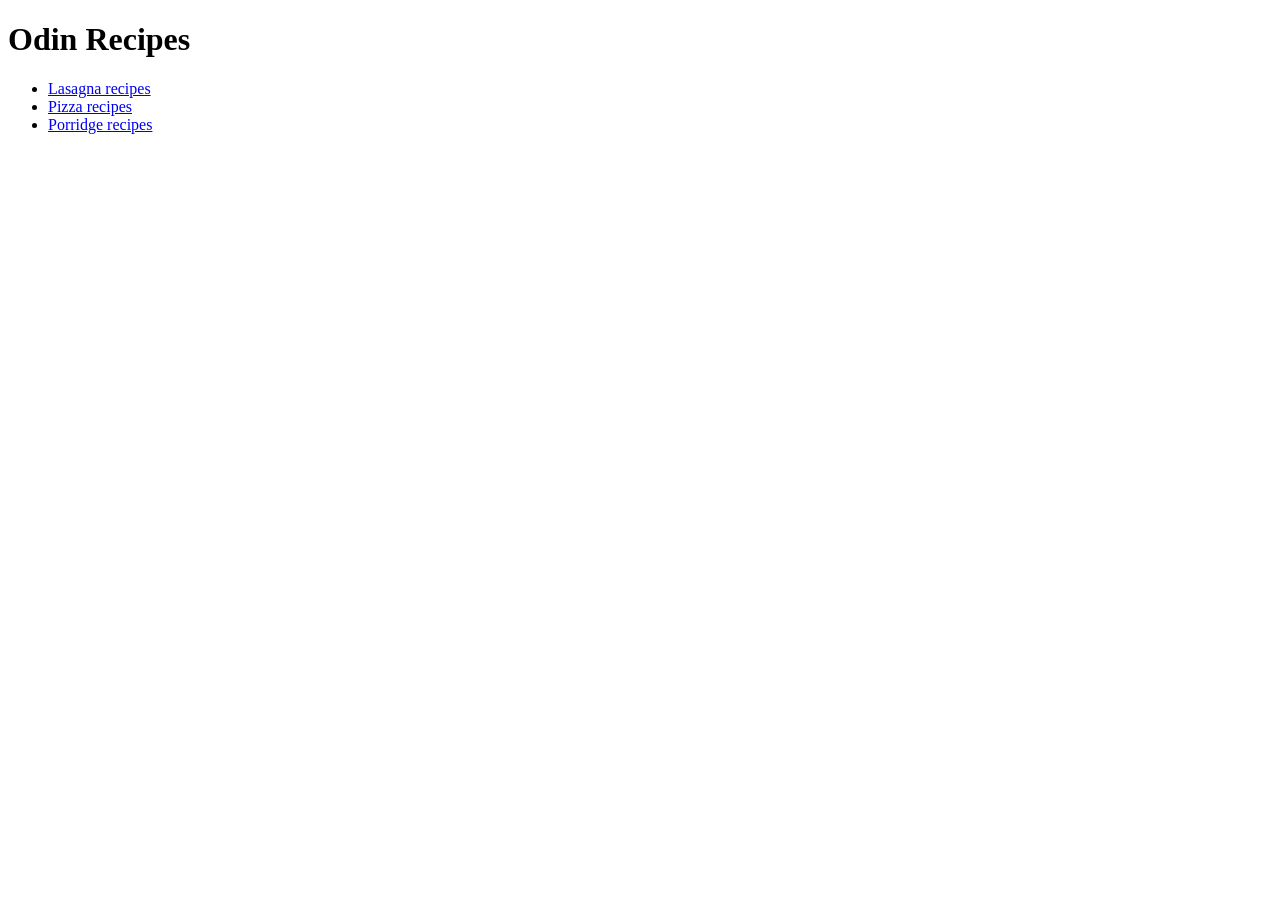
<file: index.html>
<!DOCTYPE html>
<html lang="en">
    <head>
        <meta charset="UTF-8">
        <title>Odin Recipes</title>
    </head>
    <body>
        <h1>Odin Recipes</h1>

        <ul>
            <li><a href="./recipes/lasagna.html">Lasagna recipes</a></li>
            <li><a href="./recipes/pizza.html">Pizza recipes</a></li>
            <li><a href="./recipes/porridge.html">Porridge recipes</a></li>
        </ul>

    </body>
</html>
</file>
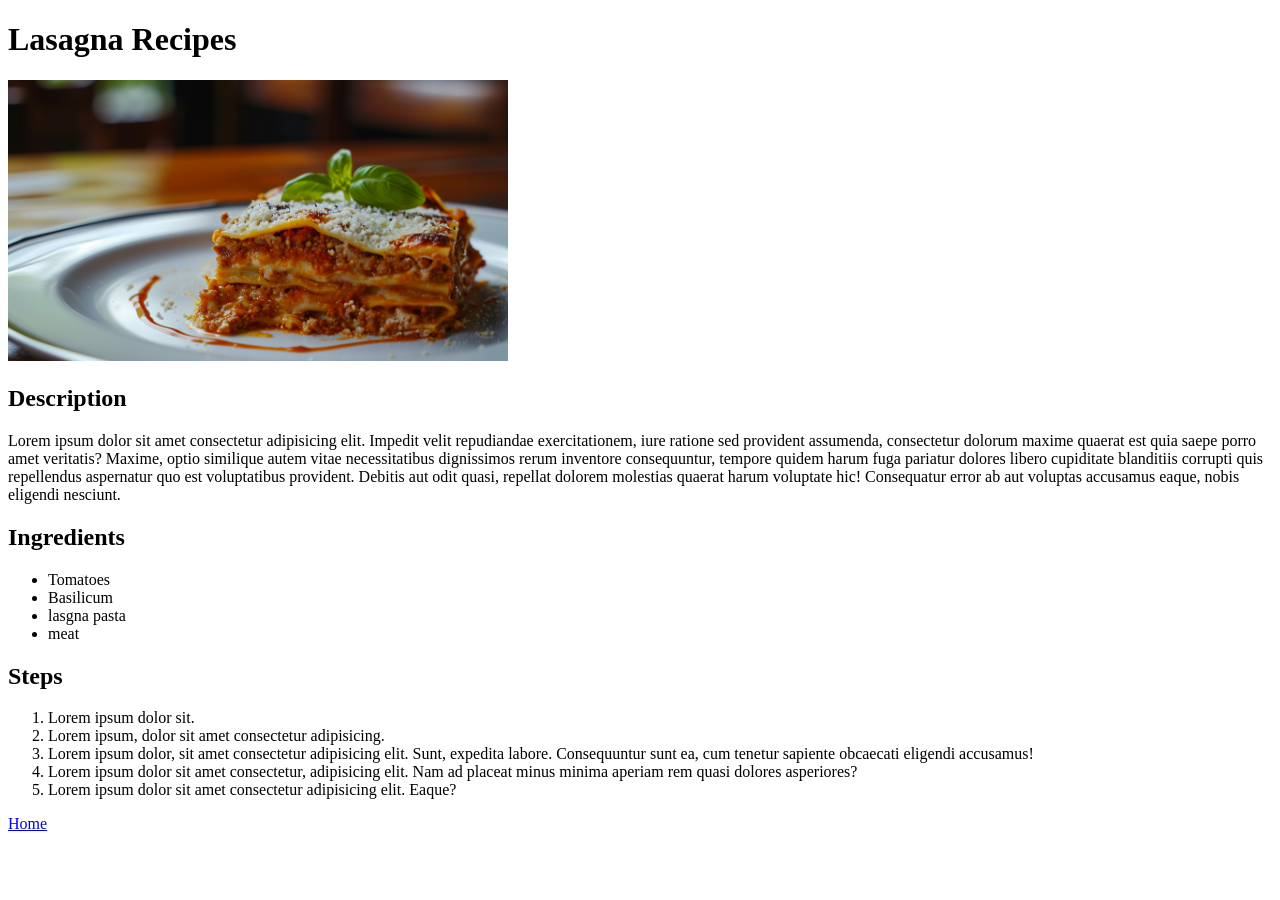
<file: recipes/lasagna.html>
<!DOCTYPE html>
<html lang="en">
<head>
    <meta charset="UTF-8">
    <title>lasagna-recipes</title>
</head>
<body>
    <h1>Lasagna Recipes</h1>
    <img src="../img/lasagna.jpg" alt="images of a good lasagna" width="500">

    <h2>Description</h2>
    <p>Lorem ipsum dolor sit amet consectetur adipisicing elit. Impedit velit repudiandae exercitationem, iure ratione sed provident assumenda, consectetur dolorum maxime quaerat est quia saepe porro amet veritatis? Maxime, optio similique autem vitae necessitatibus dignissimos rerum inventore consequuntur, tempore quidem harum fuga pariatur dolores libero cupiditate blanditiis corrupti quis repellendus aspernatur quo est voluptatibus provident. Debitis aut odit quasi, repellat dolorem molestias quaerat harum voluptate hic! Consequatur error ab aut voluptas accusamus eaque, nobis eligendi nesciunt.</p>

    <h2>Ingredients</h2>
    <ul>
        <li>Tomatoes</li>
        <li>Basilicum</li>
        <li>lasgna pasta</li>
        <li>meat</li>
    </ul>

    <h2>Steps</h2>
    <ol>
        <li>Lorem ipsum dolor sit.</li>
        <li>Lorem ipsum, dolor sit amet consectetur adipisicing.</li>
        <li>Lorem ipsum dolor, sit amet consectetur adipisicing elit. Sunt, expedita labore. Consequuntur sunt ea, cum tenetur sapiente obcaecati eligendi accusamus!</li>
        <li>Lorem ipsum dolor sit amet consectetur, adipisicing elit. Nam ad placeat minus minima aperiam rem quasi dolores asperiores?</li>
        <li>Lorem ipsum dolor sit amet consectetur adipisicing elit. Eaque?</li>
    </ol>
    <a href="../index.html">Home</a>
</body>
</html>
</file>
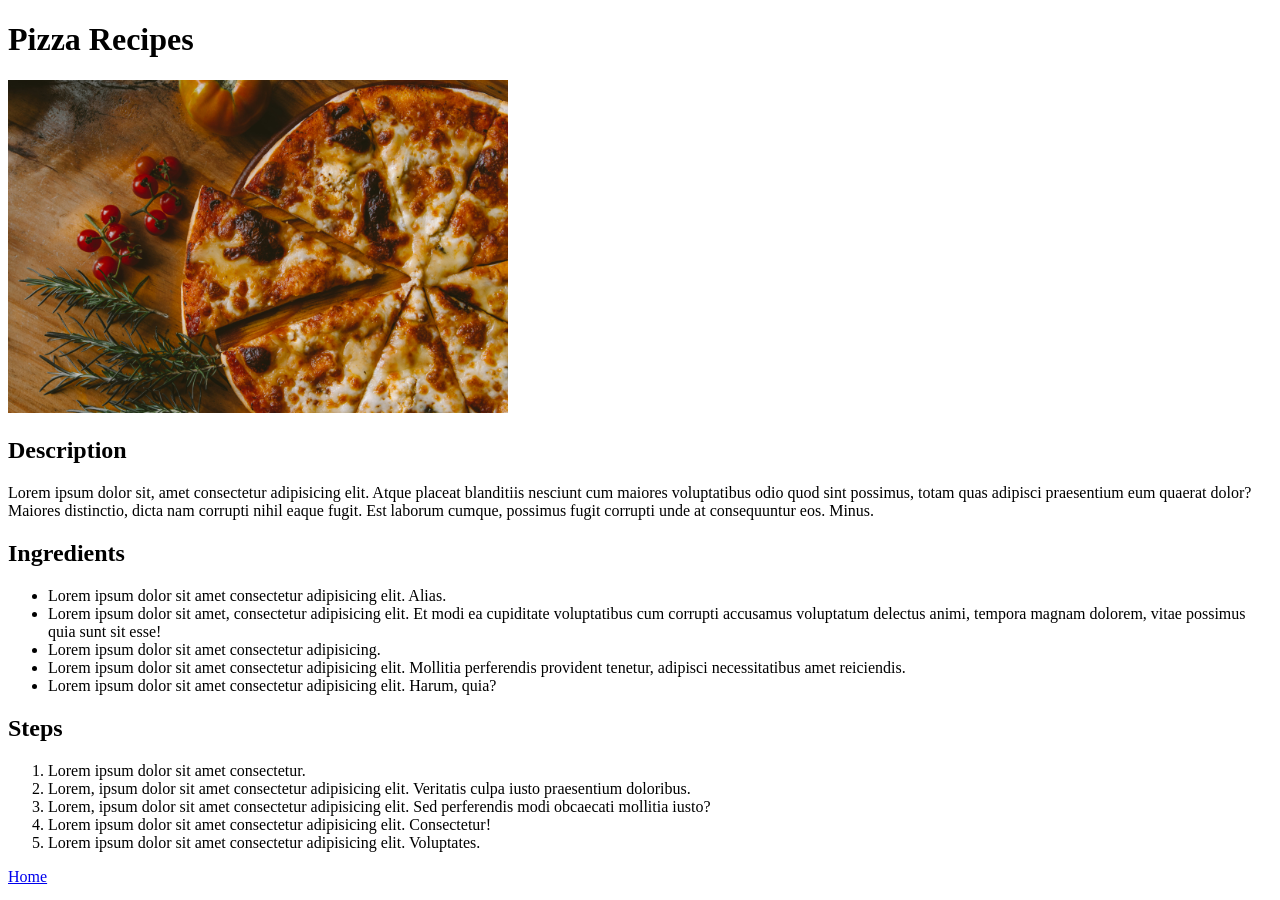
<file: recipes/pizza.html>
<!DOCTYPE html>
<html lang="en">
    <head>
        <meta charset="UTF-8">
        <title>pizza-recipes</title>
    </head>
    <body>
        <h1>Pizza Recipes</h1>

        <img src="../img/pizza.jpg" alt="image of a good pizza" width="500">

        <h2>Description</h2>
        <p>Lorem ipsum dolor sit, amet consectetur adipisicing elit. Atque placeat blanditiis nesciunt cum maiores voluptatibus odio quod sint possimus, totam quas adipisci praesentium eum quaerat dolor? Maiores distinctio, dicta nam corrupti nihil eaque fugit. Est laborum cumque, possimus fugit corrupti unde at consequuntur eos. Minus.</p>

        <h2>Ingredients</h2>
        <ul>
            <li>Lorem ipsum dolor sit amet consectetur adipisicing elit. Alias.</li>
            <li>Lorem ipsum dolor sit amet, consectetur adipisicing elit. Et modi ea cupiditate voluptatibus cum corrupti accusamus voluptatum delectus animi, tempora magnam dolorem, vitae possimus quia sunt sit esse!</li>
            <li>Lorem ipsum dolor sit amet consectetur adipisicing.</li>
            <li>Lorem ipsum dolor sit amet consectetur adipisicing elit. Mollitia perferendis provident tenetur, adipisci necessitatibus amet reiciendis.</li>
            <li>Lorem ipsum dolor sit amet consectetur adipisicing elit. Harum, quia?</li>
        </ul>

        <h2>Steps</h2>
        <ol>
            <li>Lorem ipsum dolor sit amet consectetur.</li>
            <li>Lorem, ipsum dolor sit amet consectetur adipisicing elit. Veritatis culpa iusto praesentium doloribus.</li>
            <li>Lorem, ipsum dolor sit amet consectetur adipisicing elit. Sed perferendis modi obcaecati mollitia iusto?</li>
            <li>Lorem ipsum dolor sit amet consectetur adipisicing elit. Consectetur!</li>
            <li>Lorem ipsum dolor sit amet consectetur adipisicing elit. Voluptates.</li>
        </ol>

        <a href="../index.html">Home</a>
    </body>
</html>
</file>
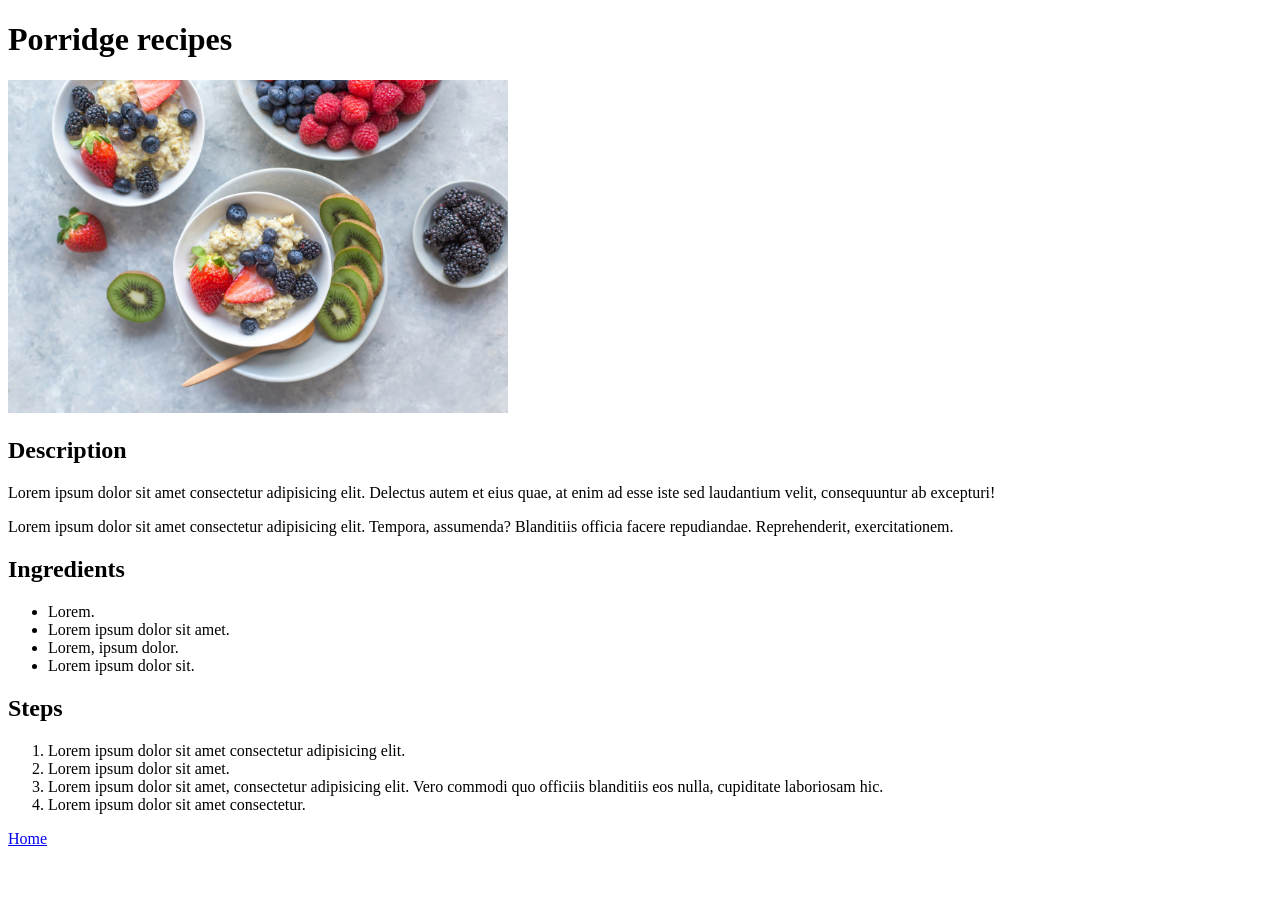
<file: recipes/porridge.html>
<!DOCTYPE html>
<html lang="en">
<head>
    <meta charset="UTF-8">
    <title>porridge-recipes</title>
</head>
<body>

    <h1>Porridge recipes</h1>
    
    <img src="../img/porridge.jpg" alt="image of a good porridge" width="500">

    <h2>Description</h2>
    <p>Lorem ipsum dolor sit amet consectetur adipisicing elit. Delectus autem et eius quae, at enim ad esse iste sed laudantium velit, consequuntur ab excepturi!</p>
    <p>Lorem ipsum dolor sit amet consectetur adipisicing elit. Tempora, assumenda? Blanditiis officia facere repudiandae. Reprehenderit, exercitationem.</p>

    <h2>Ingredients</h2>
    <ul>
        <li>Lorem.</li>
        <li>Lorem ipsum dolor sit amet.</li>
        <li>Lorem, ipsum dolor.</li>
        <li>Lorem ipsum dolor sit.</li>
    </ul>

    <h2>Steps</h2>
    <ol>
        <li>Lorem ipsum dolor sit amet consectetur adipisicing elit.</li>
        <li>Lorem ipsum dolor sit amet.</li>
        <li>Lorem ipsum dolor sit amet, consectetur adipisicing elit. Vero commodi quo officiis blanditiis eos nulla, cupiditate laboriosam hic.</li>
        <li>Lorem ipsum dolor sit amet consectetur.</li>
    </ol>

    <a href="../index.html">Home</a>
</body>
</html>
</file>
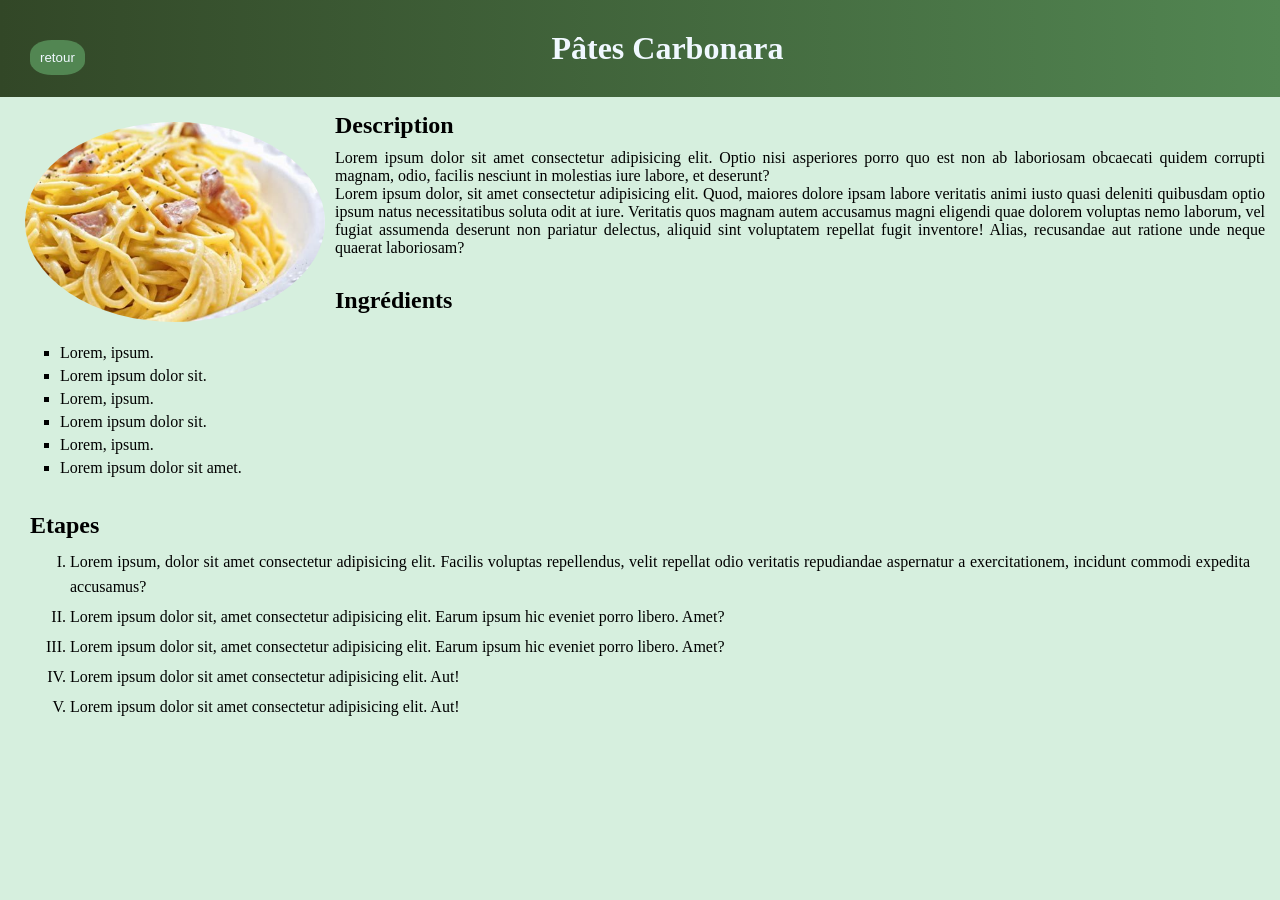
<file: recipes/pâte_carbonara.html>
<!DOCTYPE html>
<html lang="en">
<head>
    <meta charset="UTF-8">
    <meta http-equiv="X-UA-Compatible" content="IE=edge">
    <meta name="viewport" content="width=device-width, initial-scale=1.0">
    <title>Document</title>
    <link rel="stylesheet" href="../style.css">
</head>
<body>
    <div class="header">
        <button><a href="../index.html">retour</a></button>
        <h1>Pâtes Carbonara</h1>
    </div>
    <div class="description">
        <img src="../images/carbonara.jpg" alt="Pâtes carbonara" id="pâtes-img">
        <h2 >Description</h2>
        <p>Lorem ipsum dolor sit amet consectetur adipisicing elit. Optio nisi asperiores porro quo est non ab laboriosam obcaecati quidem corrupti magnam, odio, facilis nesciunt in molestias iure labore, et deserunt?</p>
        <p>Lorem ipsum dolor, sit amet consectetur adipisicing elit. Quod, maiores dolore ipsam labore veritatis animi iusto quasi deleniti quibusdam optio ipsum natus necessitatibus soluta odit at iure. Veritatis quos magnam autem accusamus magni eligendi quae dolorem voluptas nemo laborum, vel fugiat assumenda deserunt non pariatur delectus, aliquid sint voluptatem repellat fugit inventore! Alias, recusandae aut ratione unde neque quaerat laboriosam?</p>
    </div>
    <div class="ingrédients">
        <h2>Ingrédients</h2>
        <ul>
            <li>Lorem, ipsum.</li>
            <li>Lorem ipsum dolor sit.</li>
            <li>Lorem, ipsum.</li>
            <li>Lorem ipsum dolor sit.</li>
            <li>Lorem, ipsum.</li>
            <li>Lorem ipsum dolor sit amet.</li>
        </ul>
    </div>
    <div class="etapes">
        <h2>Etapes</h2>
        <ol>
            <li>Lorem ipsum, dolor sit amet consectetur adipisicing elit. Facilis voluptas repellendus, velit repellat odio veritatis repudiandae aspernatur a exercitationem, incidunt commodi expedita accusamus?</li>
            <li>Lorem ipsum dolor sit, amet consectetur adipisicing elit. Earum ipsum hic eveniet porro libero. Amet?</li>
            <li>Lorem ipsum dolor sit, amet consectetur adipisicing elit. Earum ipsum hic eveniet porro libero. Amet?</li>
            <li>Lorem ipsum dolor sit amet consectetur adipisicing elit. Aut!</li>
            <li>Lorem ipsum dolor sit amet consectetur adipisicing elit. Aut!</li>
        </ol>
    </div>
</body>
</html>
</file>
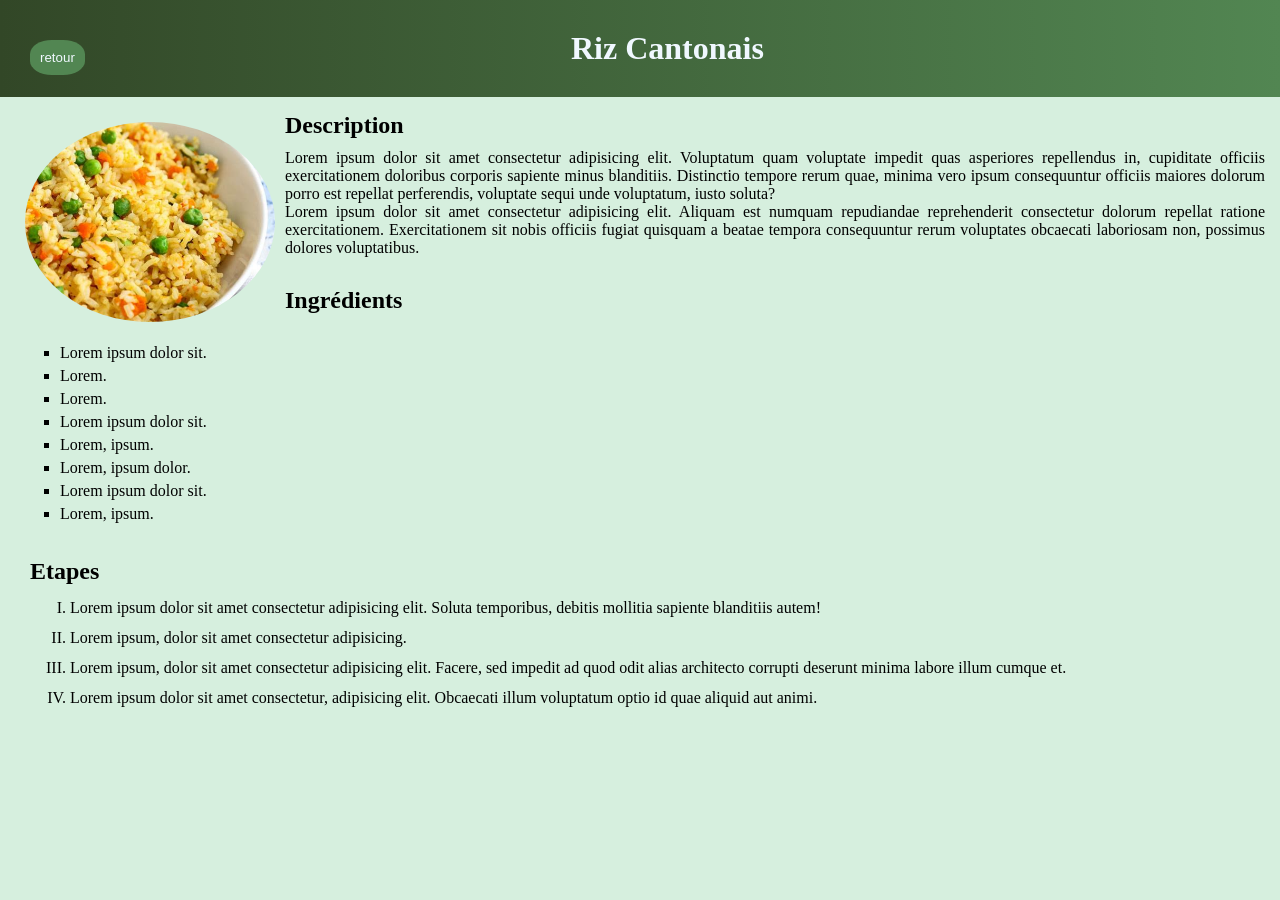
<file: recipes/riz_cantonais.html>
<!DOCTYPE html>
<html lang="en">
<head>
    <meta charset="UTF-8">
    <meta http-equiv="X-UA-Compatible" content="IE=edge">
    <meta name="viewport" content="width=device-width, initial-scale=1.0">
    <title>Document</title>
    <link rel="stylesheet" href="../style.css">
</head>
<body>
    <div class="header">
        <button><a href="../index.html">retour</a></button>
        <h1>Riz Cantonais</h1>
    </div>
    <div class="description">
        <img src="../images/riz_cantonais.jpg" alt="Riz Cantonais" id="riz-img">
        <h2 >Description</h2>
        <p>Lorem ipsum dolor sit amet consectetur adipisicing elit. Voluptatum quam voluptate impedit quas asperiores repellendus in, cupiditate officiis exercitationem doloribus corporis sapiente minus blanditiis. Distinctio tempore rerum quae, minima vero ipsum consequuntur officiis maiores dolorum porro est repellat perferendis, voluptate sequi unde voluptatum, iusto soluta?</p>
        <p>Lorem ipsum dolor sit amet consectetur adipisicing elit. Aliquam est numquam repudiandae reprehenderit consectetur dolorum repellat ratione exercitationem. Exercitationem sit nobis officiis fugiat quisquam a beatae tempora consequuntur rerum voluptates obcaecati laboriosam non, possimus dolores voluptatibus.</p>
    </div>
    <div class="ingrédients">
        <h2>Ingrédients</h2>
        <ul>
            <li>Lorem ipsum dolor sit.</li>
            <li>Lorem.</li>
            <li>Lorem.</li>
            <li>Lorem ipsum dolor sit.</li>
            <li>Lorem, ipsum.</li>
            <li>Lorem, ipsum dolor.</li>
            <li>Lorem ipsum dolor sit.</li>
            <li>Lorem, ipsum.</li>
        </ul>
    </div>
    <div class="etapes">
        <h2>Etapes</h2>
        <ol>
            <li>Lorem ipsum dolor sit amet consectetur adipisicing elit. Soluta temporibus, debitis mollitia sapiente blanditiis autem!</li>
            <li>Lorem ipsum, dolor sit amet consectetur adipisicing.</li>
            <li>Lorem ipsum, dolor sit amet consectetur adipisicing elit. Facere, sed impedit ad quod odit alias architecto corrupti deserunt minima labore illum cumque et.</li>
            <li>Lorem ipsum dolor sit amet consectetur, adipisicing elit. Obcaecati illum voluptatum optio id quae aliquid aut animi.</li>
        </ol>
    </div>
</body>
</html>
</file>
<file: style.css>
*{
    margin: 0;
    box-sizing: border-box;
}

body {
    width: 100%;
    height: 100%;
    font-family:cursive, 'sans-serif';
    background-color: rgb(214, 239, 222);
}

.header {
    background: linear-gradient(90deg, rgb(50, 71, 39), rgb(82, 134, 82));
    padding: 30px;
    color: aliceblue;
    text-align: center;
}

button {
    float: left;
    margin-top: 10px;
    border-radius: 40%;
    padding: 10px;
    border: none;
    background-color: rgb(82, 134, 82);
}

button:hover {
    transform: scale(1.1);
    transition:  0.3s ease-in-out;
}

button > a {
    color: aliceblue;
}

button > a:hover {
    color: rgb(57, 99, 59);
    transition: 0.3s ease-in-out;
}

ul {
    list-style: inside;
    padding: 30px;
}

li {
    padding-bottom: 5px;
}

a {
    text-decoration: none;
    color: rgb(1, 109, 73);
}

a:hover {
    color: rgb(122, 99, 99);
}

#pizza-img, #pâtes-img {
    width: auto;
    height: 200px;
    float: left;
    border-radius: 50%;
    margin: 10px;
}

#riz-img {
    height: 200px;
    width: 250px;
    object-fit: cover;
    border-radius: 50%;
    margin: 10px;
    float: left;
}

.description {
    margin: 15px;
    text-align: justify;
}

.description > h2 {
    margin-bottom: 10px;
}

.ingrédients {
    margin: 30px 30px 0 30px;
}

.ingrédients > ul {
    list-style: square;
}

.etapes {
    margin: 0 30px 0 30px;
    text-align: justify;
}

.etapes > h2 {
    margin-bottom: 10px;
} 

.etapes > ol {
    line-height: 25px;
    list-style: upper-roman;
}
</file>
